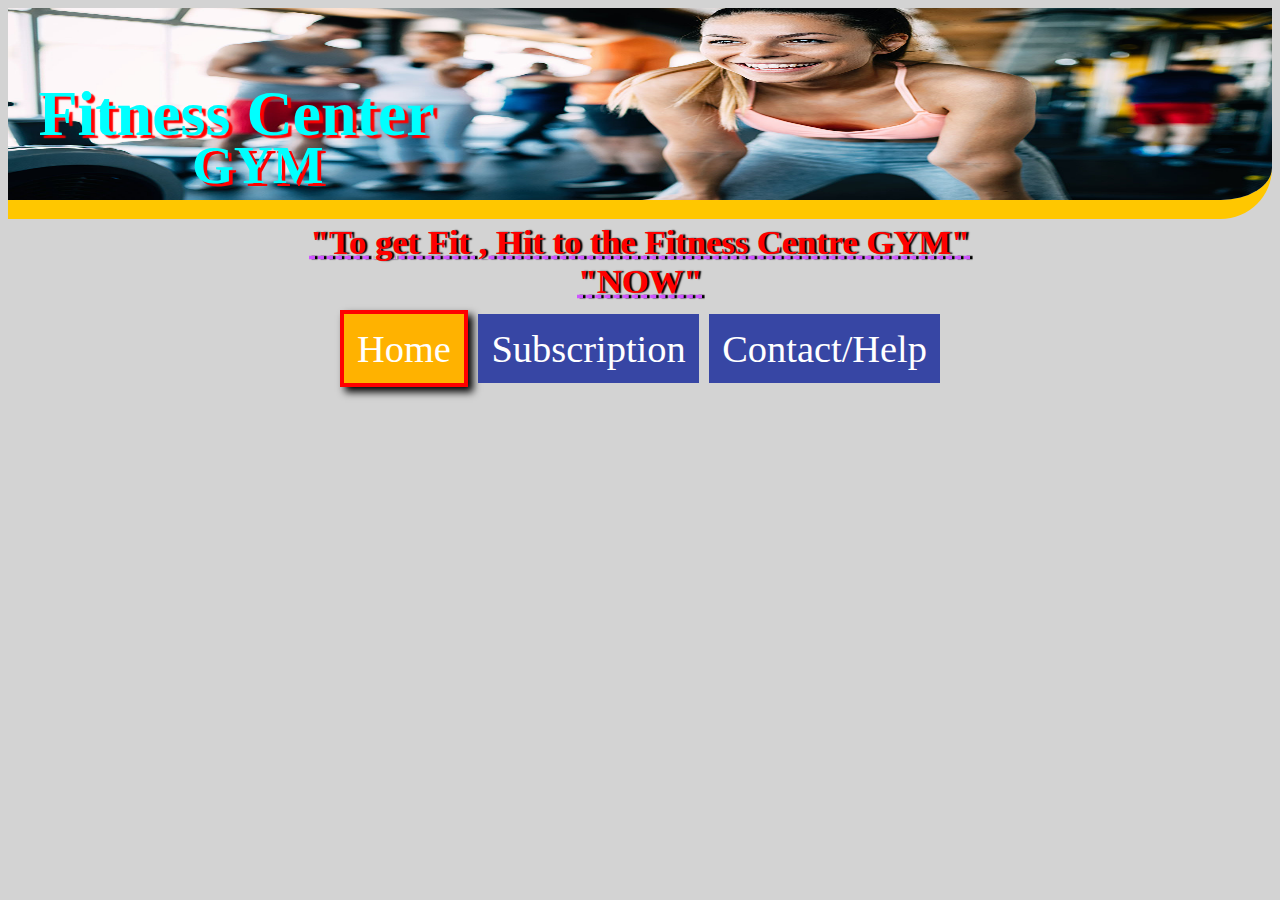
<file: index.html>
<!DOCTYPE html>
<html lang="en">
<head>
				<meta charset="UTF-8">
				<title>Home page</title>
				<link rel="icon" href="icon.jpg">
				<link rel="stylesheet" href="style.css"></link>
</head>
<body>
				<header>
								
								<img class="img1" src="header.jpg">
								<h1 class="header">Fitness Center</h1>
								<h1 class="header1">GYM</h1>
								<div class="solegon">"To get Fit , Hit to the Fitness Centre GYM"<br>"NOW"</div>
								<div class="nav">
												<nav>
																<a id="current" href="#">Home</a>
																<a href="#">Subscription</a>
																<a href="contect.html">Contact/Help</a>
												</nav>
								</div>
							
				</header>				
				<main>
								
				</main>
</body>
</html>
</file>
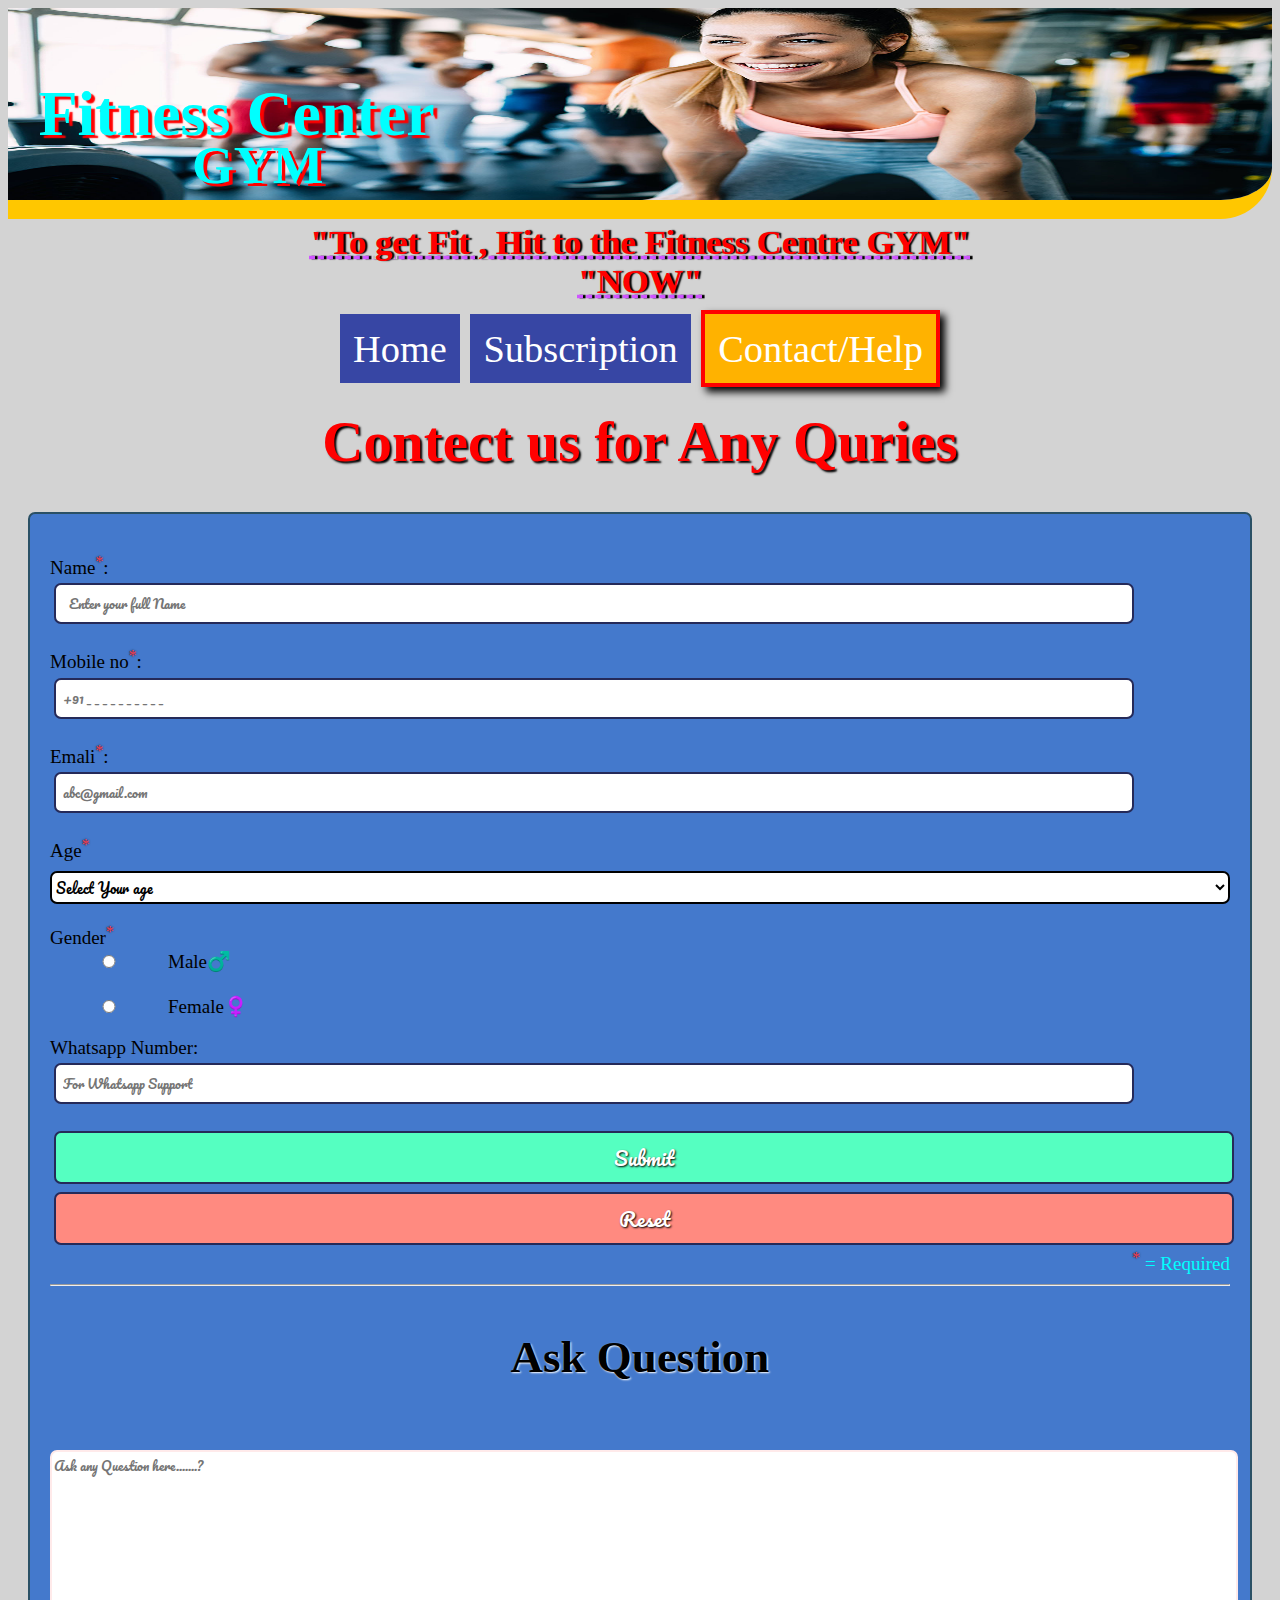
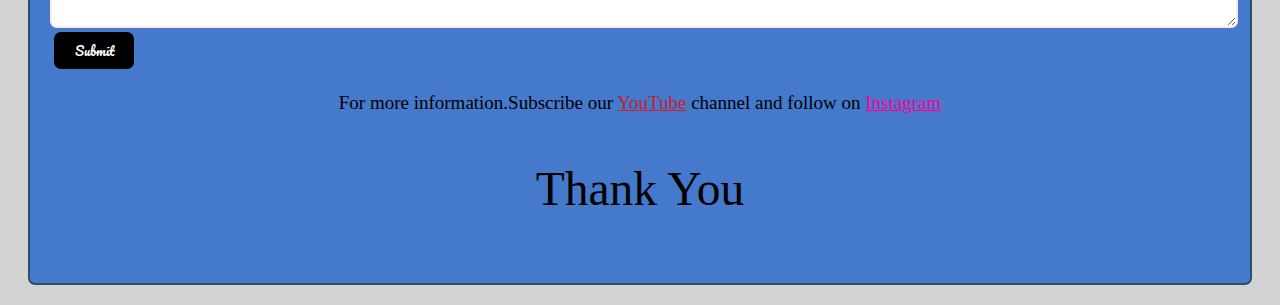
<file: contect.html>
<!DOCTYPE html>
<html lang="en">
<head>
				<meta charset="UTF-8">
  <meta name="viewport" content="width=device-width, initial-scale=1.0">
  <meta http-equiv="X-UA-Compatible" content="ie=edge">
				<title>Contact Page</title>
				<link rel="icon" href="icon.jpg">
				<link rel="preconnect" href="https://fonts.googleapis.com">
<link rel="preconnect" href="https://fonts.gstatic.com" crossorigin>
<link href="https://fonts.googleapis.com/css2?family=Pacifico&display=swap" rel="stylesheet">
				<link rel="stylesheet" href="style1.css"></link>
</head>
<body>
				<header>
								<img class="img1" src="header.jpg">
								<h1 class="header">Fitness Center</h1>
								<h1 class="header1">GYM</h1>
								<div class="solegon">"To get Fit , Hit to the Fitness Centre GYM"<br>"NOW"</div>
								<div class="nav">
												<nav>
																<a class="anav" href="index.html">Home</a>
																<a class="anav" href="#">Subscription</a>
																<a class="anav" id="current" href="#">Contact/Help</a>
												</nav>
								</div>
				</header>				
				<div class="body">								
				<div class="heading">
							<h1>	Contect us for Any Quries</h1>
													</div>
				<div class="Form">
								<form>
												<p>Name<sup>*</sup>:<br><input type="text" name="name" id="name" placeholder="  Enter your full Name"required></p>
												<p>Mobile no<sup>*</sup>:<br><input type="number" name="Mobile no" id="Number" placeholder="+91 _ _ _ _ _ _ _ _ _ _ " required></p>
												<p>Emali<sup>*</sup>:<br><input type="email" name="Email" id="Email" placeholder="abc@gmail.com" required></p>
												<p>
																Age<sup>*<br></sup>
<select id="a"class="age"required >
				<option value="">Select Your age</option>
				<option value="Small">0 - 17</option>
				<option value="Young">18 - 50</option>
				<option value="Old">51 +</option>
</select></p>												
<p>
Gender<sup>*</sup><br>
<label for="Male">
				<input type="radio" name="Gender" id="Male" class="gender">Male♂️
				</label><br><br>
				<label for="Female">
								<input type="radio" name="Gender" id="Female"class="gender">Female♀️
				</label>
												</p>
												<p>
																Whatsapp Number:<br>
																<input type="number" name="number" id="Whatsapp number" placeholder="For Whatsapp Support">
												</p>
<input type="submit" class="submit"><br>
<input type="reset"class="reset">
								</form>
								<div class="required"><sup>*</sup> = Required</div>
								<hr>
								<form>
				<p class="question">
						<h3>Ask Question</h3><br> 	<textarea class="Question" id="Question" cols="40" rows="7" placeholder="Ask any Question here.......?"></textarea>
				</p>
				<p>
								<input type="submit" class="submit2" ></p>
								</form>
								<p class="paragraph">For more information.Subscribe our <a class="youtube" href="youtube.com">YouTube</a> channel and follow on <a class="instagram"href="Instagram.co">Instagram</a><br></p><p class="thankyou">Thank You
								</p>
</body>
</html>
</file>
<file: style.css>
body{
				padding: 0vmax;
				background-color:#d3d3d3 ;
}
header h1.header{
padding:0px;
margin:0px;
				position:absolute ;
				top: 6vmax;
				color: aqua;
				left: 3vmax;
				text-shadow: 0.3vmax 0.2vmax 0.1vmax red;
				font-size: 5vmax;
				font-weight: 900;
}
header h1.header1{
				padding:0px;
margin:0px;
				position:absolute ;
				top: 10.5vmax;
				color: aqua;
				left: 15vmax;
				text-shadow: 0.3vmax 0.2vmax 0.01vmax red;
				font-size: 4.2vmax;
				font-weight: 900;
}
body header img.img1{
				width: 100%;
				height:15vmax;
				border-bottom: 1.5vmax solid #ffc700;
				border-bottom-right-radius: 4vmax;
}
body header img.logo{
				width:100%;
				position: absolute;
				top: 600px;
}
div.solegon{
    padding-bottom: 2vmax ;
				text-align: center;
				text-decoration: underline;
				text-decoration-color: #ce55ff;
				text-decoration-style: dashed;				
			 color: red;
			 text-shadow: 0.2vmax 0.01vmax 0.1vmax black;
			 font-size: 2.70vmax;
			 font-weight: 800;
}
nav{
text-align: center;
				font-size:3vmax;				
				
}
a{
				padding: 1.5vmin;
				text-decoration: none;
				color: #ffffff;
				background-color: #3746a4;
}
a:hover{
				background-color: #ffb200;
}
#current{
				background-color: #ffb200;
				border: 4px solid red;
				box-shadow: 0.4vmax 0.4vmax 0.6vmax black;
}
video{
				padding-top: 2.5vmax;
}
</file>
<file: style1.css>
body{
				padding: 0vmax;
				background-color:#d3d3d3 ;
}
header h1.header{
padding:0px;
margin:0px;
				position:absolute ;
				top: 6vmax;
				color: aqua;
				left: 3vmax;
				text-shadow: 0.3vmax 0.2vmax 0.1vmax red;
				font-size: 5vmax;
				font-weight: 900;
}
header h1.header1{
				padding:0px;
margin:0px;
				position:absolute ;
				top: 10.5vmax;
				color: aqua;
				left: 15vmax;
				text-shadow: 0.3vmax 0.2vmax 0.01vmax red;
				font-size: 4.2vmax;
				font-weight: 900;
}
body header img.img1{
				width: 100%;
				height:15vmax;
				border-bottom: 1.5vmax solid #ffc700;
				border-bottom-right-radius: 4vmax;
}
body header img.logo{
				width:100%;
				position: absolute;
				top: 600px;
}
div.solegon{
    padding-bottom: 2vmax ;
				text-align: center;
				text-decoration: underline;
				text-decoration-color: #ce55ff;
				text-decoration-style: dashed;				
			 color: red;
			 text-shadow: 0.2vmax 0.01vmax 0.1vmax black;
			 font-size: 2.70vmax;
			 font-weight: 800;
}
nav{
text-align: center;
				font-size:3vmax;				
				
}
a.anav{
				padding: 1.5vmin;
				text-decoration: none;
				color: #ffffff;
				background-color: #3746a4;
}
a.anav:hover{
				background-color: #ffb200;
				border: 4px solid red;
}
#current{
				background-color: #ffb200;
				border: 4px solid red;
				box-shadow: 0.4vmax 0.4vmax 0.6vmax black;
}
div.heading{
				text-align: center;
				text-shadow: 2px 2px 2px black;
				font-size: 150%;				
				font-weight:bolder;
}

div.Form{
				padding:20px;
				border: 2px solid #2a5065;
				margin:20px;
				border-radius: 7px;
				background-color: #4479cc;
				text-align: left;
}
body div.heading{
  padding-top:0px;
  color: red;
}
sup{
				color: #ff4055;
				text-shadow: 0px 0px 2px black;				
}
.required{
				color:aqua;
				text-align: right;
				
}
div{
				font-size: 19px;
}
input{
				padding: 7px;
				margin:4px;
				border: 2px solid #252a59;
				width: 65%;
				align-items: right;
				width: 90%;
				border-radius:7px;
				font-family: 'Pacifico', cursive;
				
}
.gender{
				padding: 0px;
				margin: 0px;
				width: 10%;
				
}
.submit{
				background-color: #55ffc1;
				width: 100%;
				color: white;
				font-size: 20px;
				text-shadow: 1px 1px 2px black;
}
.reset{
				background-color: #ff8a80;
				width: 100%;
				color: white;
				font-size: 20px;
				text-shadow: 1px 1px 2px black;
}
.submit:hover{
				background-color:#3bff00 ;
				color: white;
}
.reset:hover{
				background-color: #ff4040;
				color: white;
}
h3{
				text-align: center;
				padding-bottom: 0px;
				text-shadow: 1px 1px 2px white;
				font-size: 45px;
}
textarea{
				width: 100%;
				border: 2px solid #ffeaea;
				padding-bottom: 11px;
				border-radius:7px;
				float: left;
				font-family: 'Pacifico', cursive;
}
.submit2{
				color: white;
				border: none;
				width: 80px;
				background-color: black;
				overflow: none;				
}
.submit2:hover{
				background-color: red;
				
}
body select.age{
				width: 100%;
				height: 33px;
				font-size: 14px;
				border: 2px solid black;
				background-color: white;
				border-radius:7px;
				font-family: 'Pacifico', cursive;
}
select{
				margin-top:9px;
				font-family: 'Pacifico', cursive;
}
body select.job{
				width: 100%;
				height: 40px;
				font-size: 14px;
				border: 2px solid black;
				background-color: white;
				border-radius:7px;
				font-family: 'Pacifico', cursive;
}
	.paragraph{
					text-align: center;
					
	}
						.youtube{
					color: #c72129;
	}
	.instagram{
					color: #fa009a;
	}
	.thankyou{
					text-align: center;
					font-size:250%;
	}
</file>
